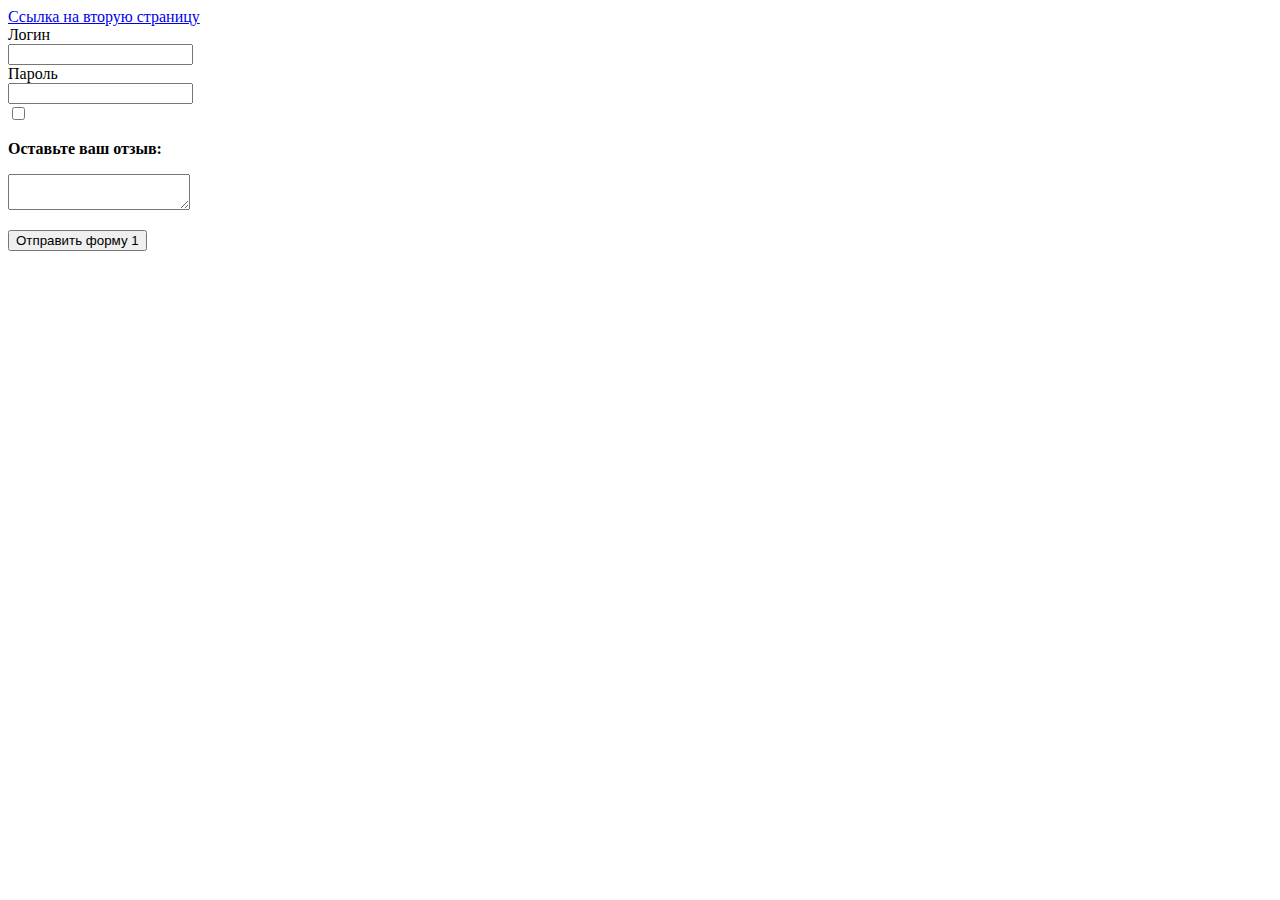
<file: page1.html>
<!DOCTYPE html>
<html lang="en">
  <head>
    <meta charset="utf-8">
    <meta name="viewport" content="width=device-width, initial-scale=1">
    <title>Bootstrap demo</title>
    <link href="https://cdn.jsdelivr.net/npm/bootstrap@5.3.0/dist/css/bootstrap.min.css" rel="stylesheet" integrity="sha384-9ndCyUaIbzAi2FUVXJi0CjmCapSmO7SnpJef0486qhLnuZ2cdeRhO02iuK6FUUVM" crossorigin="anonymous">
  </head>
<body>
<a href="page2.html" target="_blank">Ссылка на вторую страницу</a>
    <form action="">
        <label for="field1">Логин</label><br>
        <input id="field1" type="text"><br>
        <label for="field2">Пароль</label><br>
        <input id="field2" type="password"><br>
        <input class="form-check" id="check" type="checkbox">
         <p><b>Оставьте ваш отзыв:</b></p>
   <p><textarea name="comment"></textarea></p>
        <button type="button" class="btn btn-primary">
  Отправить форму <span class="badge text-bg-secondary">1</span>
</button>
    </form>
</body>
</html>
</file>
